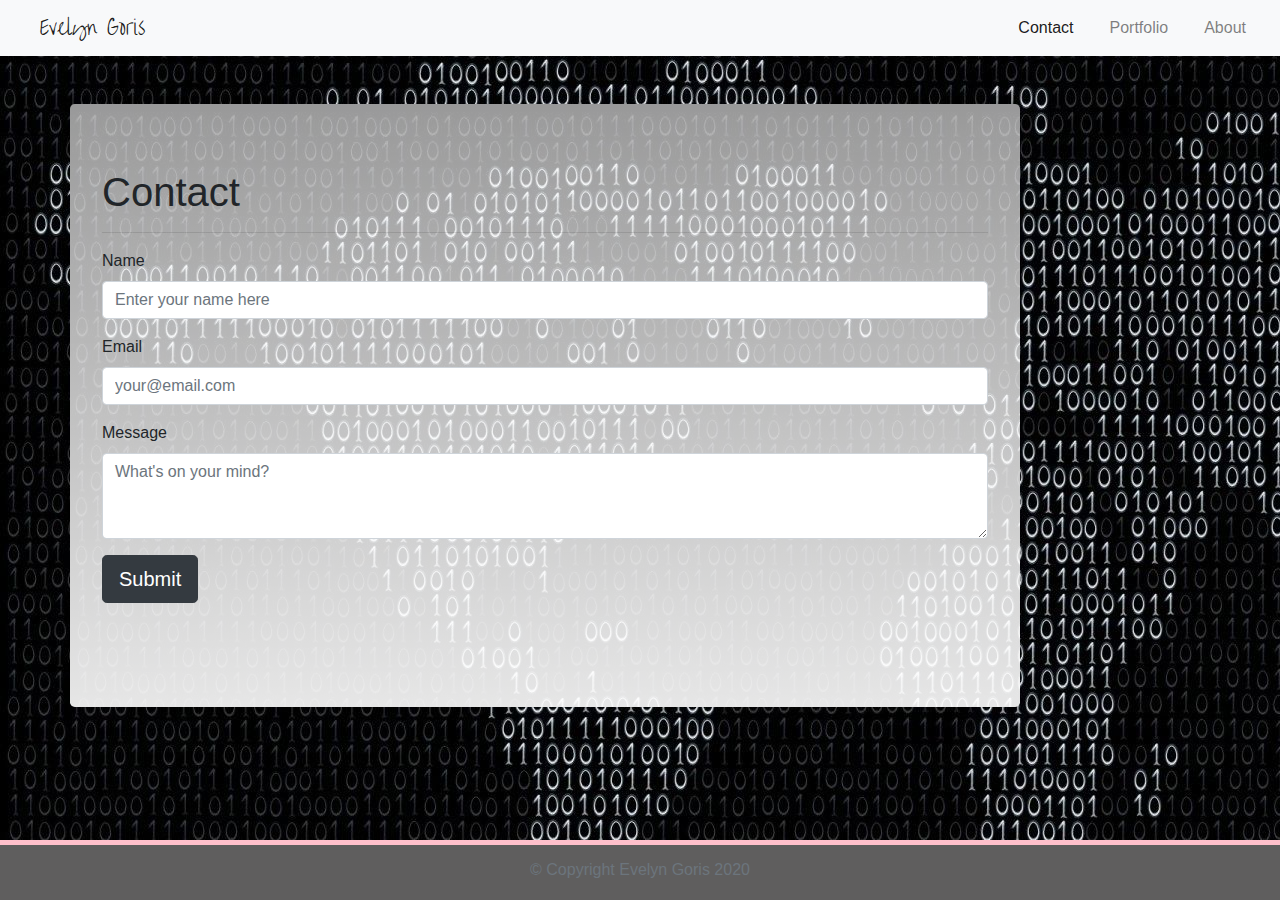
<file: contact.html>
<!DOCTYPE html>
<html class="no-js">
<!--<![endif]-->

<head>
  <meta charset="utf-8">
  <meta http-equiv="X-UA-Compatible" content="IE=edge">
  <title>Evelyn Goris Portfolio</title>
  <meta name="description" content="">
  <meta name="viewport" content="width=device-width, initial-scale=1">

  <script src="https://code.jquery.com/jquery-3.5.1.slim.min.js"
    integrity="sha384-DfXdz2htPH0lsSSs5nCTpuj/zy4C+OGpamoFVy38MVBnE+IbbVYUew+OrCXaRkfj"
    crossorigin="anonymous"></script>
  <script src="https://cdn.jsdelivr.net/npm/popper.js@1.16.1/dist/umd/popper.min.js"
    integrity="sha384-9/reFTGAW83EW2RDu2S0VKaIzap3H66lZH81PoYlFhbGU+6BZp6G7niu735Sk7lN"
    crossorigin="anonymous"></script>

  <!-- bootstrap css -->
  <link rel="stylesheet" href="https://stackpath.bootstrapcdn.com/bootstrap/4.5.2/css/bootstrap.min.css"
    integrity="sha384-JcKb8q3iqJ61gNV9KGb8thSsNjpSL0n8PARn9HuZOnIxN0hoP+VmmDGMN5t9UJ0Z" crossorigin="anonymous">
  <script src="https://stackpath.bootstrapcdn.com/bootstrap/4.5.2/js/bootstrap.min.js"
    integrity="sha384-B4gt1jrGC7Jh4AgTPSdUtOBvfO8shuf57BaghqFfPlYxofvL8/KUEfYiJOMMV+rV"
    crossorigin="anonymous"></script>

  <!-- Add icon library -->
  <link rel="stylesheet" href="https://cdnjs.cloudflare.com/ajax/libs/font-awesome/4.7.0/css/font-awesome.min.css" />

  <!-- Google Fonts -->
  <link href="https://fonts.googleapis.com/css2?family=Playfair+Display:wght@700&display=swap" rel="stylesheet" />
  <link rel="stylesheet" href="https://fonts.googleapis.com/css?family=Over the Rainbow">

  <!-- my css -->
  <link rel="stylesheet" href="lib/style.css" />




</head>

<body>
  <!-- NavBar begins -->
  <nav class="navbar navbar-light navbar-expand-md bg-faded justify-content-center navbar-expand-lg bg-light">
    <div class="bg-transparent">
      <a class="navbar-brand text-black home-name p-1" style="font-family: 'over the rainbow', serif;"
        href="./index.html">Evelyn Goris
    </div>
    <a href="" class="navbar-brand d-flex w-50 mr-auto"></a>
    <button class="navbar-toggler" type="button" data-toggle="collapse" data-target="#collapsingNavbar3">
      <span class="navbar-toggler-icon"></span>
    </button>
    <div class="navbar-collapse collapse w-100" id="collapsingNavbar3">

      <ul class="nav navbar-nav ml-auto w-100 justify-content-end">
        <li class="nav-item">
          <a class="nav-link active" href="./contact.html">Contact</a>
        </li>
        <li class="nav-item">
          <a class="nav-link" href="./portfolio.html">Portfolio</a>
        </li>
        <li class="nav-item">
          <a class="nav-link" href="./index.html">About</a>
        </li>
      </ul>
    </div>
  </nav>
  <!-- navbar ends -->

  <div id="page-container">
    <main>
      <div class="container">
        <div class="row">
          <div class="jumbotron bg-white col-12 col-sm-12 col-md-12 col-lg-10 mt-5"
            style="background-image: linear-gradient(to bottom, #ffffff99 0%,#ffffffe6 100%), url(./assets/images/map.jpg)">
            <!--Contact form starts here-->
            <h1 class="display-6">Contact</h1>

            <hr />

            <form id="my-form" action="https://formspree.io/f/mleobbjy" method="POST">
              <!-- Name input -->
              <div class="form-group">
                <label for="inputName">Name</label>
                <input type="text" class="form-control" id="inputName" name="name" placeholder="Enter your name here" />
              </div>

              <!-- Email input -->
              <div class="form-group">
                <label for="inputEmail">Email</label>
                <input type="text" class="form-control" id="inputEmail" name="email" placeholder="your@email.com" />
              </div>

              <!-- Text box -->
              <div class="form-group">
                <label for="messageTextArea">Message</label>
                <textarea class="form-control" id="messageTextArea" rows="3"
                name="message" placeholder="What's on your mind?"></textarea>
              </div>

              <!-- submit button -->
              <button type="submit" id="submitButton" class="btn btn-dark btn-lg">
                Submit
              </button>
              <br><br>
              <p id="my-form-status"></p>
            </form>
            
          </div>
        </div>
      </div>
    </main>
  </div>

  <!-- Main section end -->

  <!-- Footer begins here -->
  <footer class="footer border-top">
    <div class="container text-center">
      <span class="text-muted">&copy; Copyright Evelyn Goris 2020</span>
    </div>
  </footer>
  <!-- Footer End -->
  <script src="./lib/script.js"></script>
  
</body>

</html>
</file>
<file: lib/style.css>
html {
  position: relative;
  min-height: 100%;
}

body {
  margin-bottom: 60px; /* Margin bottom by footer height */
  background-image: url(../assets/images/map.jpg);
}

a {
  margin-left: 10px;
  margin-right: 10px;
}

.home-name {
  margin-left: 20px;
}

h3 {
  color: rgb(240, 39, 116);
  text-shadow: 2px 2px 2px #000000;
  animation: wobble; /* referring directly to the animation's @keyframe declaration */
  animation-duration: 2s;
}

img {
  display: block;
  max-width: 100%;
  height: 150px;
}

main {
  min-height: calc(100vh - 56px - 61px);
}
/* Style all font awesome icons */
.fa {
  padding: 5px;
  border-radius: 25px;
  text-align: center;
  text-decoration: none;
}

/* hover effect */
.fa:hover {
  opacity: 0.9;
}

/* specific color for each brand */

/* LinkedIn */
.fa-linkedin {
  background: #486ec2;
  height: 24px;
  color: white;
}

/* Github */
.fa-github {
  background: #ffffff15;
  color: black;
}

/* Footer */
.footer {
  position: absolute;
  bottom: 0;
  width: 100%;
  height: 60px; /* Set the fixed height of the footer here */
  line-height: 50px; /* Vertically center the text there */
  background-color: #5f5e5e;
}

.border-top {
  border-color: pink !important;
  border-top-width: 5px !important;
}

.btn-light {
  margin-left: 0px;
  width: 100%;
}

/* On screens that are 992px or less*/
@media screen and (max-width: 992px) {
  .picture-frame {
    width: 228px;
    height: 300px;
  }
}

/* On screens that are 768px or less*/
@media screen and (max-width: 768px) {
  .picture-frame {
    width: 133px;
    height: 175px;
  }
}

/* On screens that are 768px or less*/
@media screen and (max-width: 400px) {
  .picture-frame {
    width: 106px;
    height: 140px;
  }
}
</file>
